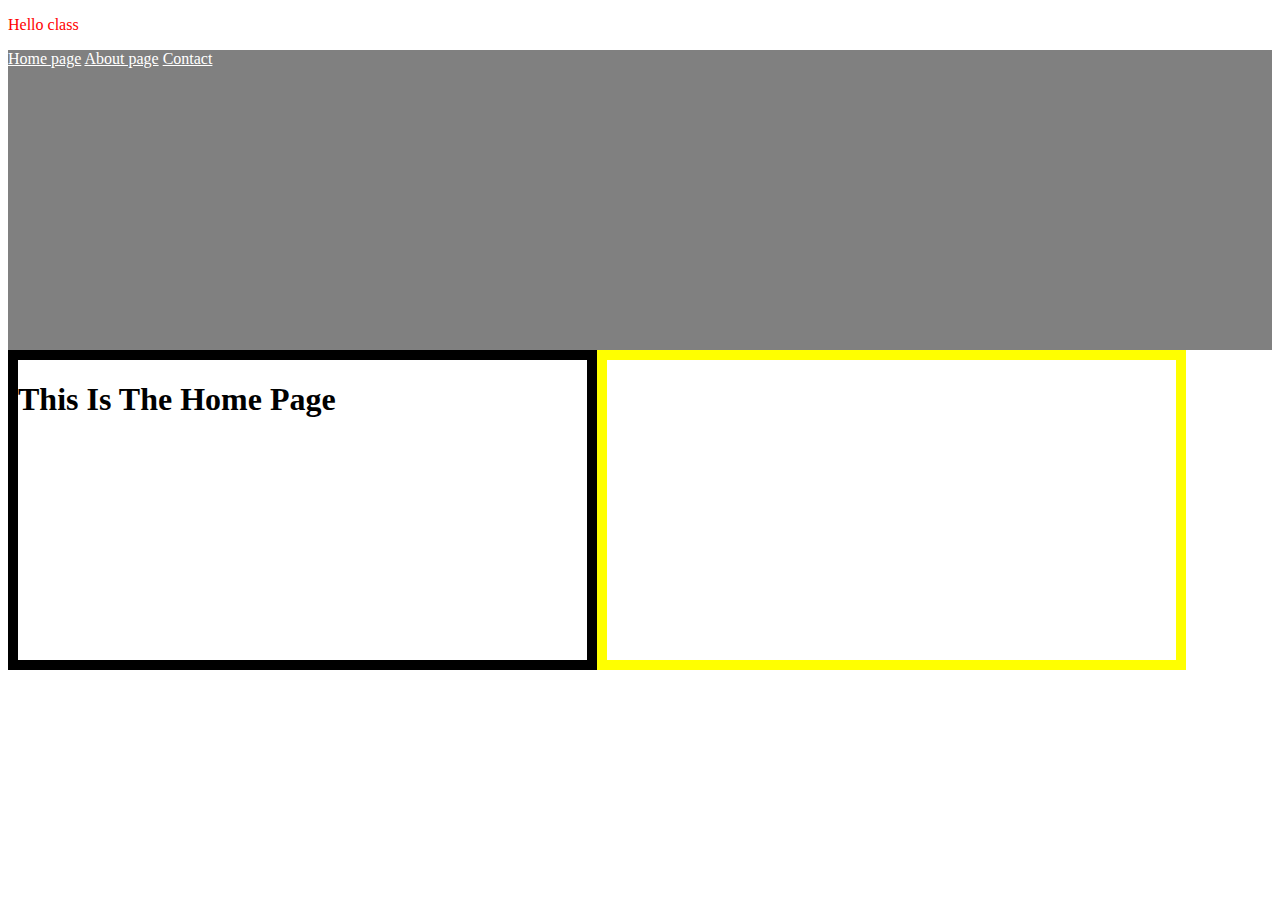
<file: index.html>
<!DOCTYPE html>
<html>
	<head>
	<title></title>
	<link rel="stylesheet" href="style.css">
	</head>
	<body>
        <p>Hello class</p>
        <div class="boxOne">
        
            <a href="index.html">Home page</a>
            <a href="about.html">About page</a>
            <a href="contact.html">Contact</a>
        </div>


        <div class="boxTwo">
            <h1> This Is The Home Page</h1>
        </div>


        <div class="boxThree"></div>

        
      
    </body>
</html>
</file>
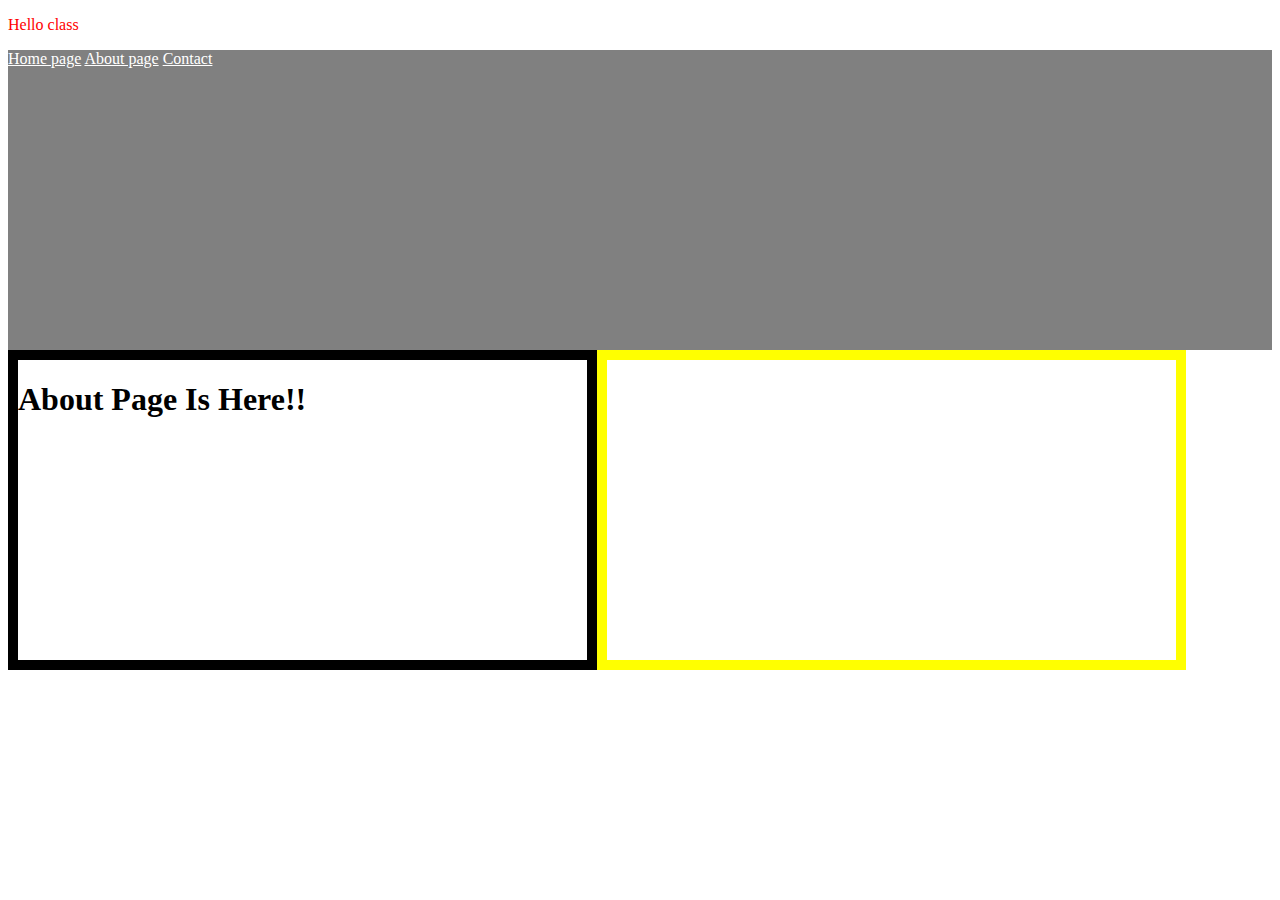
<file: about.html>
<!DOCTYPE html>
<html>
	<head>
	<title></title>
	<link rel="stylesheet" href="style.css">
	</head>
	<body>
        <p>Hello class</p>
        <div class="boxOne">
        
            <a href="index.html">Home page</a>
            <a href="about.html">About page</a>
            <a href="contact.html">Contact</a>
        </div>


        <div class="boxTwo">
            <h1> About Page Is Here!!</h1>
        </div>


        <div class="boxThree"></div>

        
      
    </body>
</html>
</file>
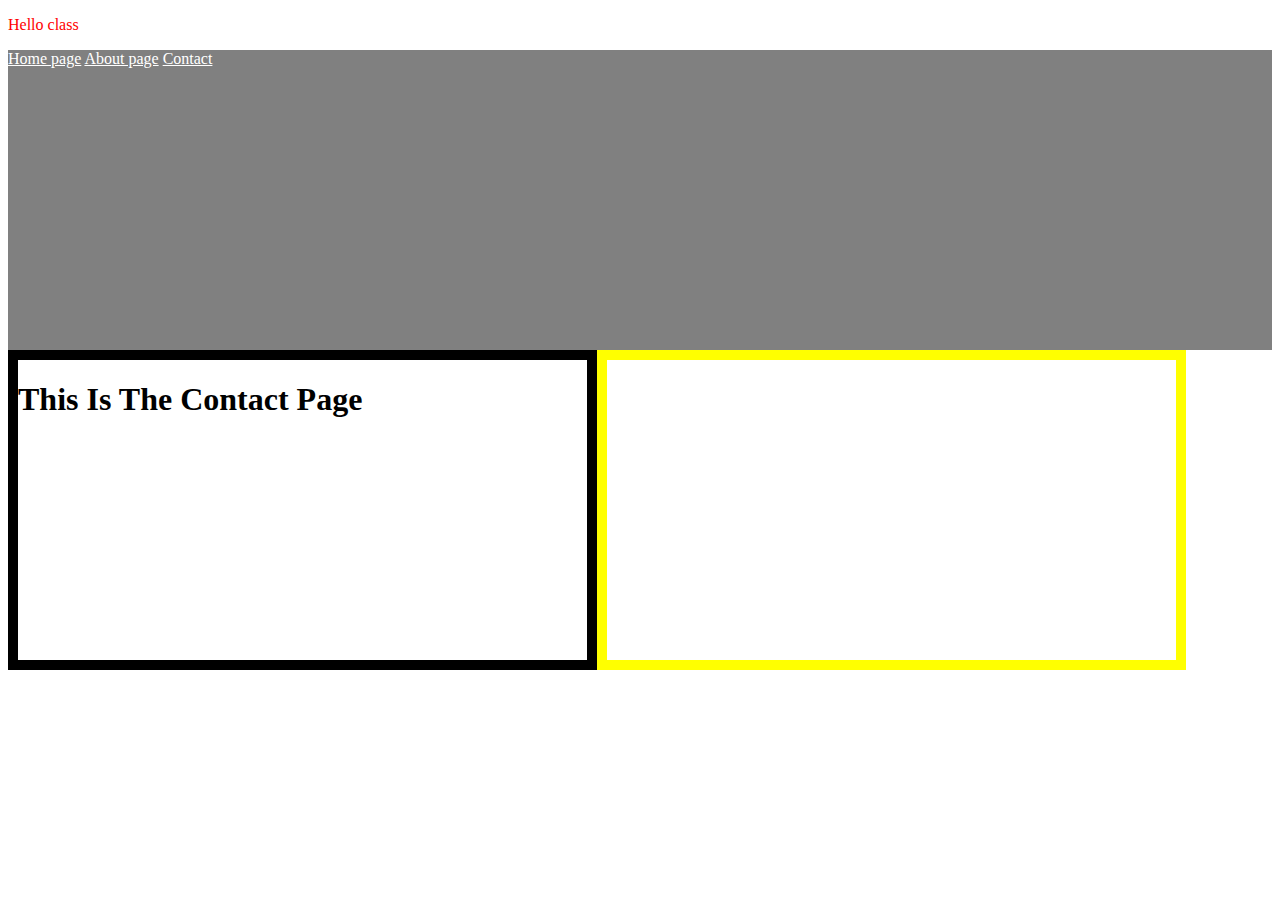
<file: contact.html>
<!DOCTYPE html>
<html>
	<head>
	<title></title>
	<link rel="stylesheet" href="style.css">
	</head>
	<body>
        <p>Hello class</p>
        <div class="boxOne">
        
            <a href="index.html">Home page</a>
            <a href="about.html">About page</a>
            <a href="contact.html">Contact</a>
        </div>


        <div class="boxTwo">
            <h1> This Is The Contact Page</h1>
        </div>


        <div class="boxThree"></div>

        
      
    </body>
</html>
</file>
<file: style.css>
p {
    color: red;
}
.boxOne{
    width: 100%;
    height: 300px;
    background-color: grey;
}
.boxTwo{
    width: 45%;
    height: 300px;
    border: 10px solid black;
    float: left;
}
.boxThree{
    width: 45%;
    height: 300px;
    border: 10px solid yellow;
    float: left;
}
a{
    color: white;
}
</file>
